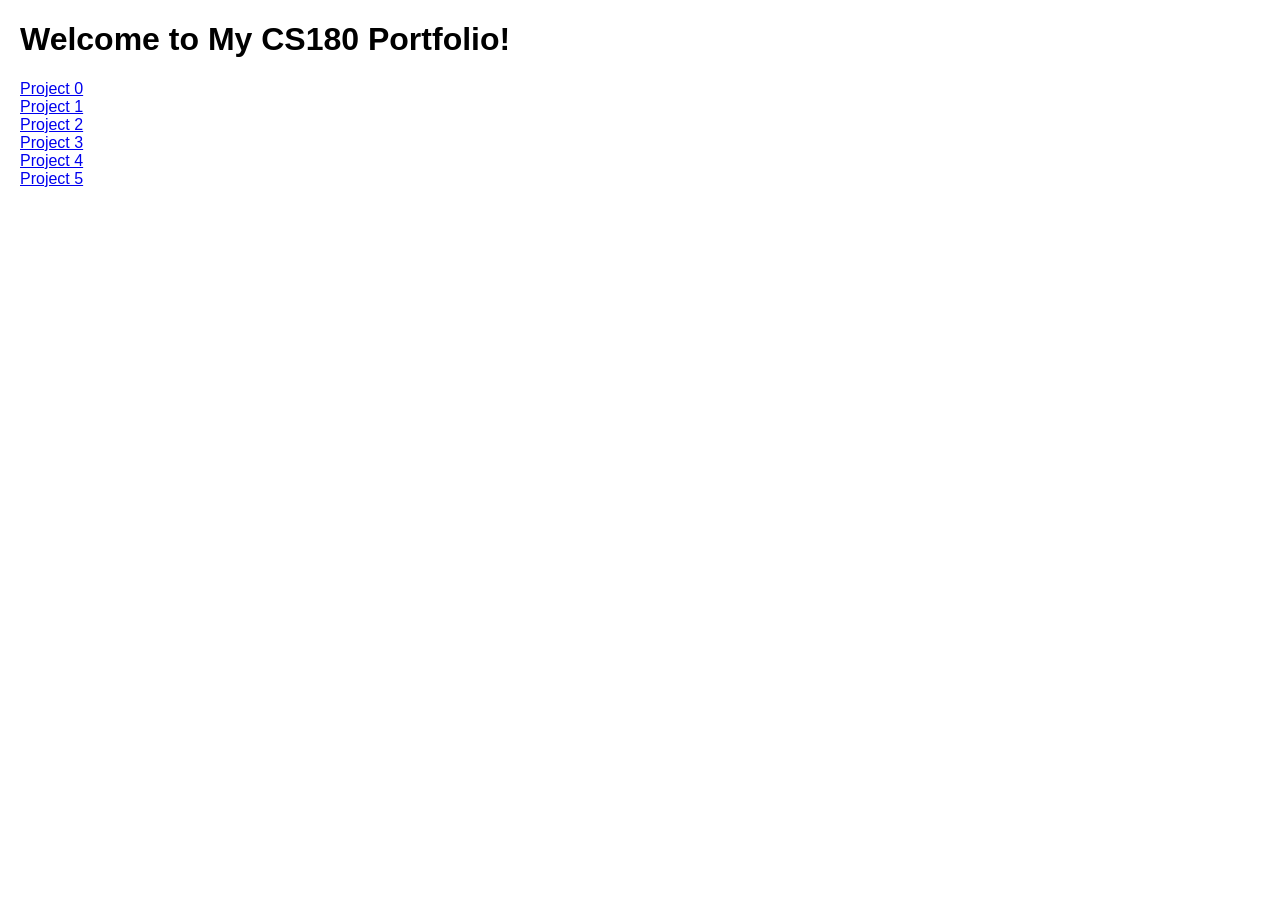
<file: index.html>
<!DOCTYPE html>
<html>
<head>
    <title>My Portfolio</title>
    <style>
        body {
            font-family: Arial, sans-serif;
            margin: 20px;
        }
    </style>
</head>
<body>
    <h1>Welcome to My CS180 Portfolio!</h1>
    <a href="./proj0/index.html">Project 0</a>
    <br>
    <a href="./proj1/index.html">Project 1</a>
    <br>
    <a href="./proj2/index.html">Project 2</a>
    <br>
    <a href="./proj3/index.html">Project 3</a>
    <br>
    <a href="./proj4/index.html">Project 4</a>
    <br>
    <a href="./proj5/index.html">Project 5</a>
</body>
</html>
</file>
